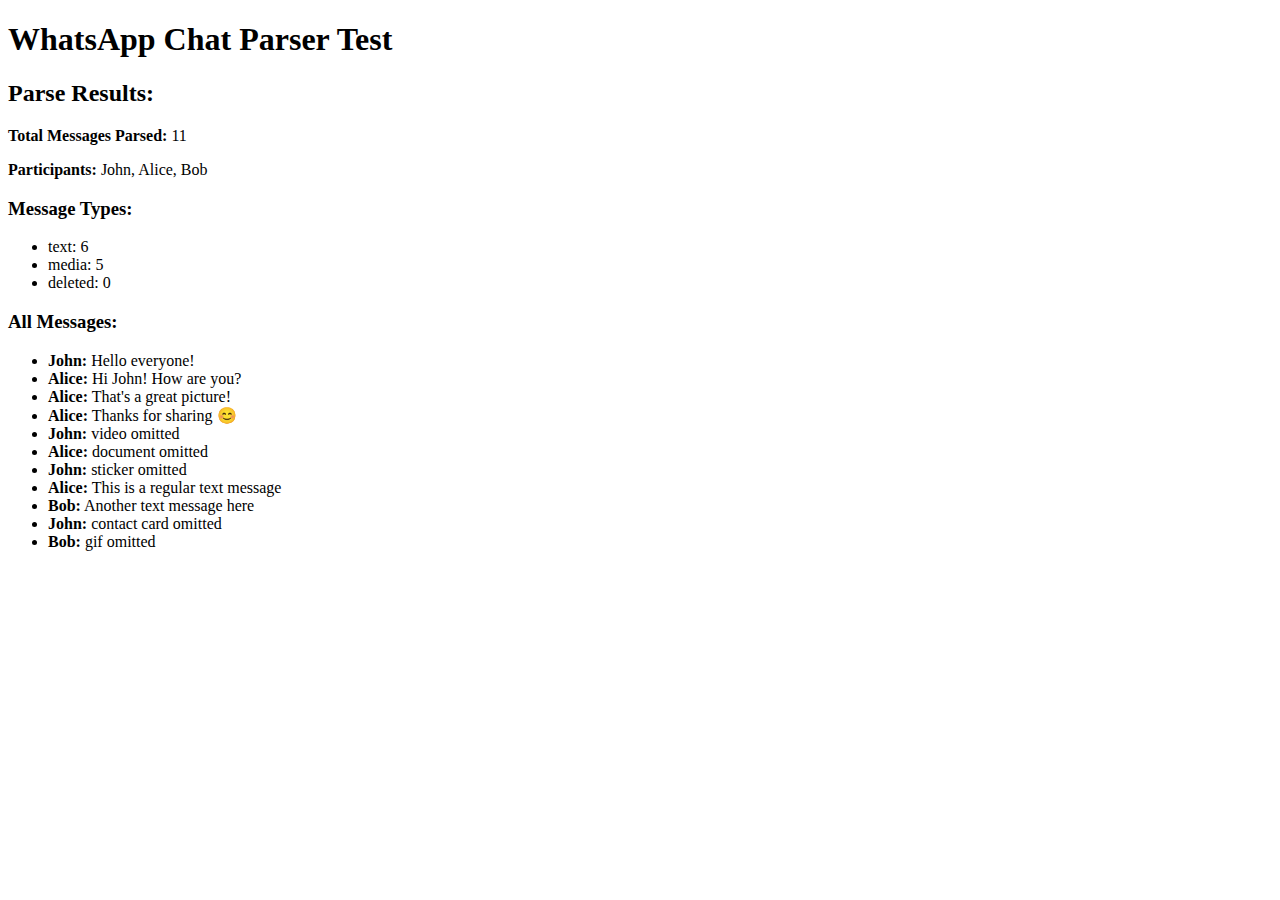
<file: test-parser.html>
<!DOCTYPE html>
<html>
<head>
    <title>WhatsApp Chat Parser Test</title>
</head>
<body>
    <h1>WhatsApp Chat Parser Test</h1>
    <div id="output"></div>
    
    <script src="js/core/ChatParser.js"></script>
    <script>
        // Test data
        const testChat = `12/15/21, 10:30 AM - John: Hello everyone!
12/15/21, 10:31 AM - Alice: Hi John! How are you?
12/15/21, 10:32 AM - John: <Media omitted>
12/15/21, 10:33 AM - Bob: This message was deleted
12/15/21, 10:34 AM - Alice: That's a great picture!
12/15/21, 10:35 AM - System: Messages and calls are end-to-end encrypted. No one outside of this chat, not even WhatsApp, can read or listen to them.
12/15/21, 10:36 AM - John: image omitted
12/15/21, 10:37 AM - Alice: Thanks for sharing 😊
12/15/21, 10:38 AM - Bob: You deleted this message
12/15/21, 10:39 AM - John: video omitted
12/15/21, 10:40 AM - Alice: document omitted
12/15/21, 10:41 AM - Bob: John added Alice
12/15/21, 10:42 AM - John: sticker omitted
12/15/21, 10:43 AM - Alice: This is a regular text message
12/15/21, 10:44 AM - Bob: Another text message here
12/15/21, 10:45 AM - John: contact card omitted
12/15/21, 10:46 AM - Alice: message deleted
12/15/21, 10:47 AM - Bob: gif omitted`;

        // Parse the chat
        const parsed = ChatParser.parse(testChat);
        
        // Compute type stats like the app does
        function computeTypeStats(messages) {
            const types = { text: 0, media: 0, deleted: 0 };
            
            // System messages patterns to filter out (like Python implementation)
            const systemMessages = [
                'messages and calls are end-to-end encrypted',
                'created group',
                'added',
                'removed',
                'left',
                'changed the group description',
                'changed the subject',
                'changed this group\'s icon'
            ];
            
            messages.forEach(msg => {
                const lower = msg.content.toLowerCase();
                
                // Skip system messages (like Python implementation)
                const isSystemMessage = systemMessages.some(sysMsg => lower.includes(sysMsg));
                if (isSystemMessage) {
                    return; // Skip this message
                }
                
                // Enhanced media detection (matching Python logic)
                if (lower.includes('<media omitted>') || 
                    lower.includes('image omitted') || 
                    lower.includes('video omitted') ||
                    lower.includes('audio omitted') ||
                    lower.includes('document omitted') ||
                    lower.includes('gif omitted') ||
                    lower.includes('sticker omitted') ||
                    lower.includes('contact card omitted')) {
                    types.media++;
                }
                // Enhanced deleted message detection
                else if (lower.includes('this message was deleted') || 
                         lower.includes('you deleted this message') ||
                         lower.includes('message deleted')) {
                    types.deleted++;
                }
                // Everything else is text
                else {
                    types.text++;
                }
            });
            
            return Object.entries(types).map(([type, count]) => ({ type, count }));
        }
        
        const typeStats = computeTypeStats(parsed.messages);
        
        // Display results
        const output = document.getElementById('output');
        output.innerHTML = `
            <h2>Parse Results:</h2>
            <p><strong>Total Messages Parsed:</strong> ${parsed.messages.length}</p>
            <p><strong>Participants:</strong> ${parsed.participants.join(', ')}</p>
            
            <h3>Message Types:</h3>
            <ul>
                ${typeStats.map(stat => `<li>${stat.type}: ${stat.count}</li>`).join('')}
            </ul>
            
            <h3>All Messages:</h3>
            <ul>
                ${parsed.messages.map(msg => `<li><strong>${msg.participant}:</strong> ${msg.content}</li>`).join('')}
            </ul>
        `;
        
        console.log('Parsed data:', parsed);
        console.log('Type stats:', typeStats);
    </script>
</body>
</html>
</file>
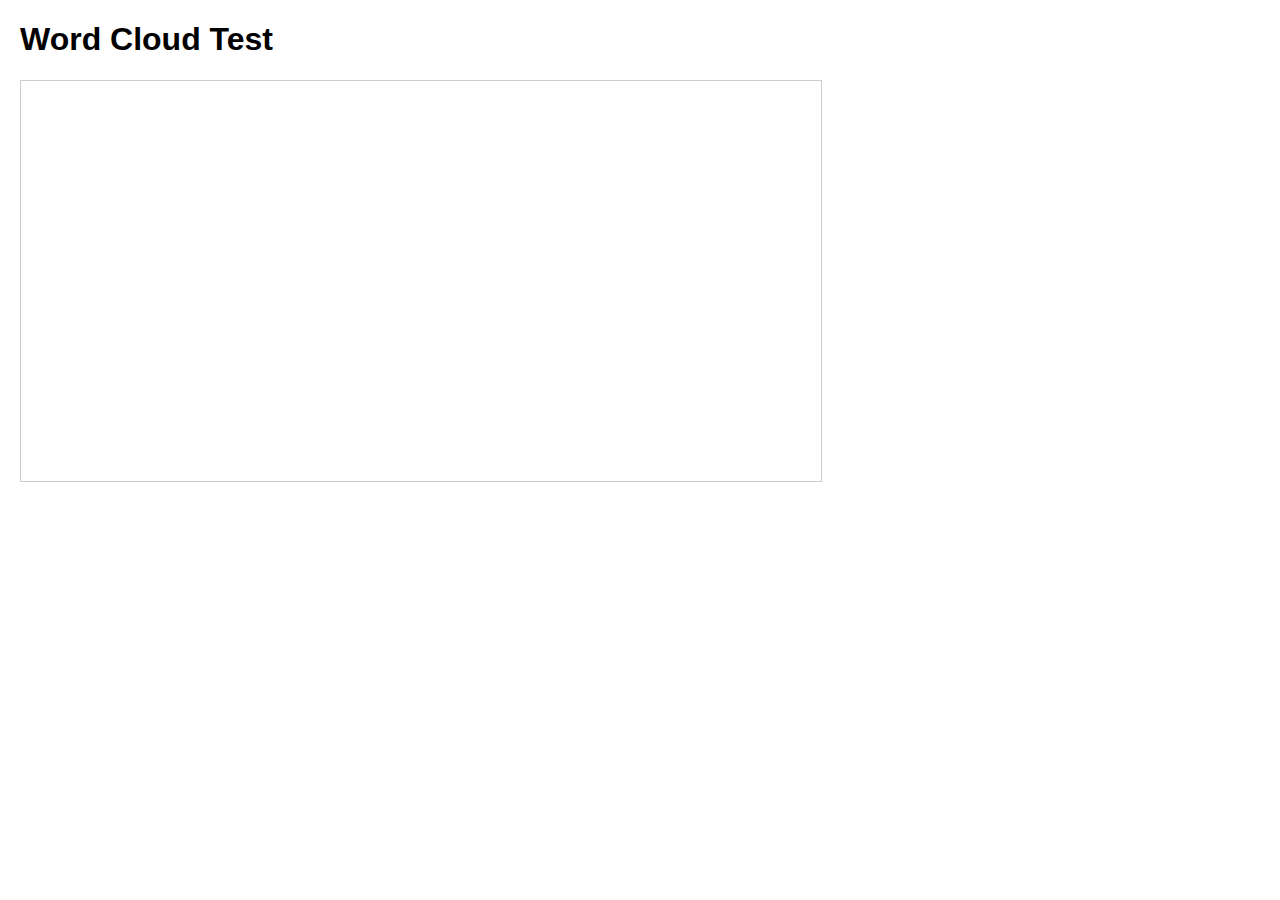
<file: test-wordcloud.html>
<!DOCTYPE html>
<html lang="en">
<head>
    <meta charset="UTF-8">
    <meta name="viewport" content="width=device-width, initial-scale=1.0">
    <title>Word Cloud Test</title>
    <style>
        body { font-family: Arial, sans-serif; margin: 20px; }
        #wordCloudTest { 
            width: 800px; 
            height: 400px; 
            border: 1px solid #ccc; 
            margin: 20px 0;
        }
    </style>
    <!-- D3.js for word cloud visualization -->
    <script src="https://d3js.org/d3.v4.js"></script>
    <!-- Fixed d3-cloud library (prevents Canvas2D warnings) -->
    <script src="js/d3.layout.cloud.fixed.js"></script>
</head>
<body>
    <h1>Word Cloud Test</h1>
    <div id="wordCloudTest"></div>
    
    <script>
        // Test data matching the exact format from computeWordCloudStats
        const testData = [
            {word: "hello", count: 50},
            {word: "world", count: 40},
            {word: "test", count: 30},
            {word: "message", count: 25},
            {word: "chat", count: 20},
            {word: "whatsapp", count: 18},
            {word: "analysis", count: 15},
            {word: "dashboard", count: 12},
            {word: "data", count: 10},
            {word: "visualization", count: 8},
            {word: "javascript", count: 6},
            {word: "example", count: 5}
        ];
        
        // Simulate ChartManager's createWordCloudChart function
        function createWordCloudChart(containerId, data) {
            const container = document.getElementById(containerId);
            if (!container || !Array.isArray(data) || data.length === 0) {
                console.error('Invalid container or data');
                return null;
            }
            
            // Clear any existing content
            container.innerHTML = '';
            
            // Prepare data for D3 word cloud
            const words = data.slice(0, 50).map(item => ({
                text: item.word,
                size: Math.max(10, Math.min(60, item.count * 1.5)) // Scale font size based on frequency
            }));
            
            // Set dimensions
            const margin = {top: 10, right: 10, bottom: 10, left: 10};
            const width = container.offsetWidth || 800;
            const height = container.offsetHeight || 400;
            const cloudWidth = width - margin.left - margin.right;
            const cloudHeight = height - margin.top - margin.bottom;
            
            // Create SVG
            const svg = d3.select(`#${containerId}`).append("svg")
                .attr("width", width)
                .attr("height", height)
                .append("g")
                .attr("transform", `translate(${margin.left},${margin.top})`);
            
            // Create word cloud layout
            const layout = d3.layout.cloud()
                .size([cloudWidth, cloudHeight])
                .words(words)
                .padding(5)
                .rotate(() => ~~(Math.random() * 2) * 90)
                .font("Impact")
                .fontSize(d => d.size)
                .on("end", draw);
            
            layout.start();
            
            function draw(words) {
                svg.append("g")
                    .attr("transform", `translate(${cloudWidth / 2},${cloudHeight / 2})`)
                    .selectAll("text")
                    .data(words)
                    .enter().append("text")
                    .style("font-size", d => `${d.size}px`)
                    .style("font-family", "Impact")
                    .style("fill", (d, i) => {
                        const colors = ['#25d366', '#128c7e', '#34b7f1', '#ffc107', '#dc3545', '#8e44ad', '#e74c3c', '#f39c12', '#9b59b6', '#3498db'];
                        return colors[i % colors.length];
                    })
                    .attr("text-anchor", "middle")
                    .attr("transform", d => `translate(${d.x},${d.y})rotate(${d.rotate})`)
                    .text(d => d.text)
                    .on("mouseover", function(d) {
                        d3.select(this).style("opacity", 0.7);
                    })
                    .on("mouseout", function(d) {
                        d3.select(this).style("opacity", 1);
                    });
            }
            
            return { type: 'd3-wordcloud' };
        }
        
        // Create the test word cloud
        createWordCloudChart('wordCloudTest', testData);
    </script>
</body>
</html>
</file>
